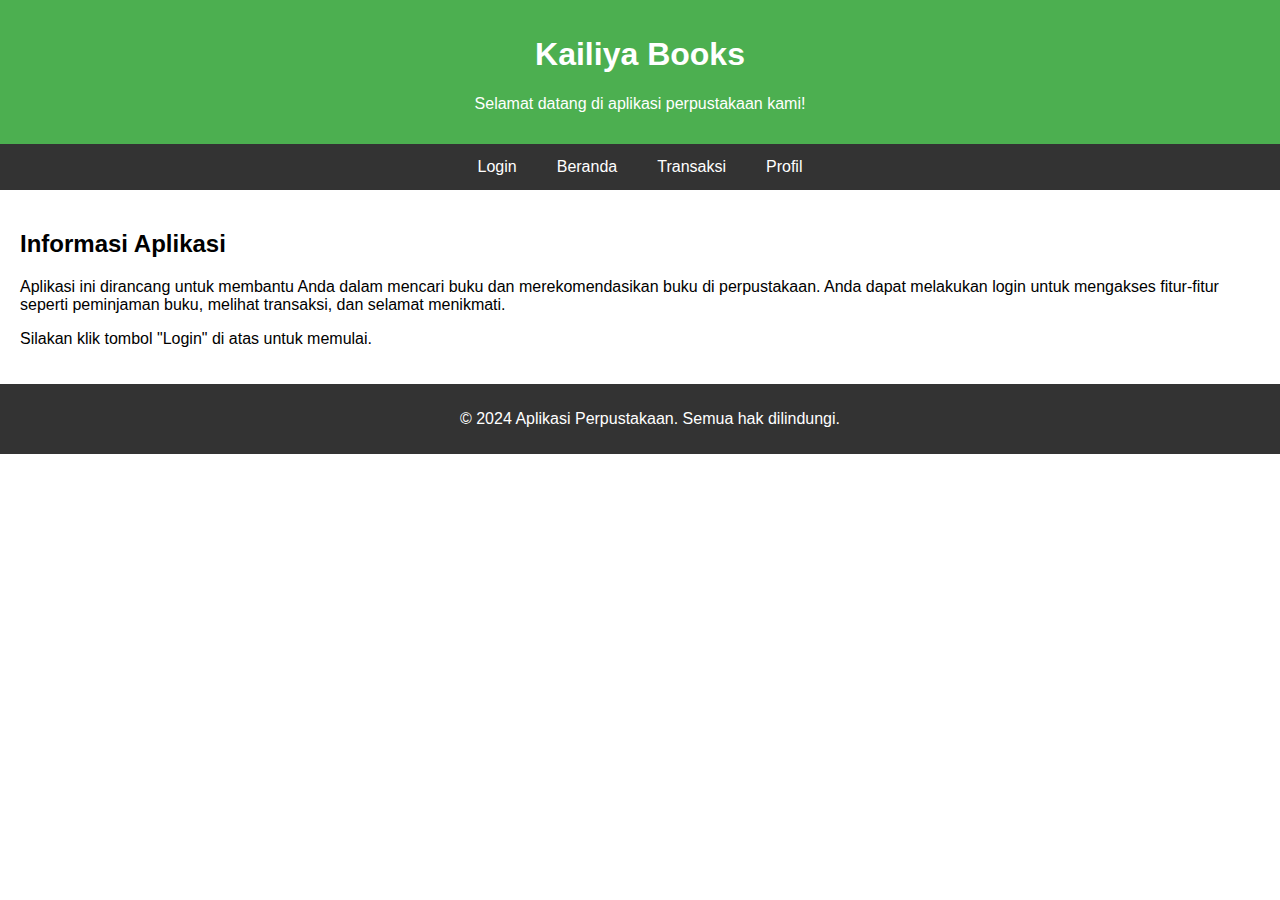
<file: index.html>
<!DOCTYPE html>
<html lang="id">
<head>
    <meta charset="UTF-8">
    <meta name="viewport" content="width=device-width, initial-scale=1.0">
    <title>Kailiya Books</title>
    <link rel="stylesheet" href="styles.css">
</head>
<body>

<header>
    <h1>Kailiya Books </h1>
    <p>Selamat datang di aplikasi perpustakaan kami!</p>
</header>

<nav class="navbar">
    <a href="login.html">Login</a>
    <a href="home.html">Beranda</a>
    <a href="transactions.html">Transaksi</a>
    <a href="profile.html">Profil</a>
</nav>

<div class="container">
    <h2>Informasi Aplikasi</h2>
    <p>Aplikasi ini dirancang untuk membantu Anda dalam mencari buku dan merekomendasikan buku di perpustakaan. Anda dapat melakukan login untuk mengakses fitur-fitur seperti peminjaman buku, melihat transaksi, dan selamat menikmati.</p>
    <p>Silakan klik tombol "Login" di atas untuk memulai.</p>
</div>

<footer>
    <p>&copy; 2024 Aplikasi Perpustakaan. Semua hak dilindungi.</p>
</footer>



</body>
</html>
</file>
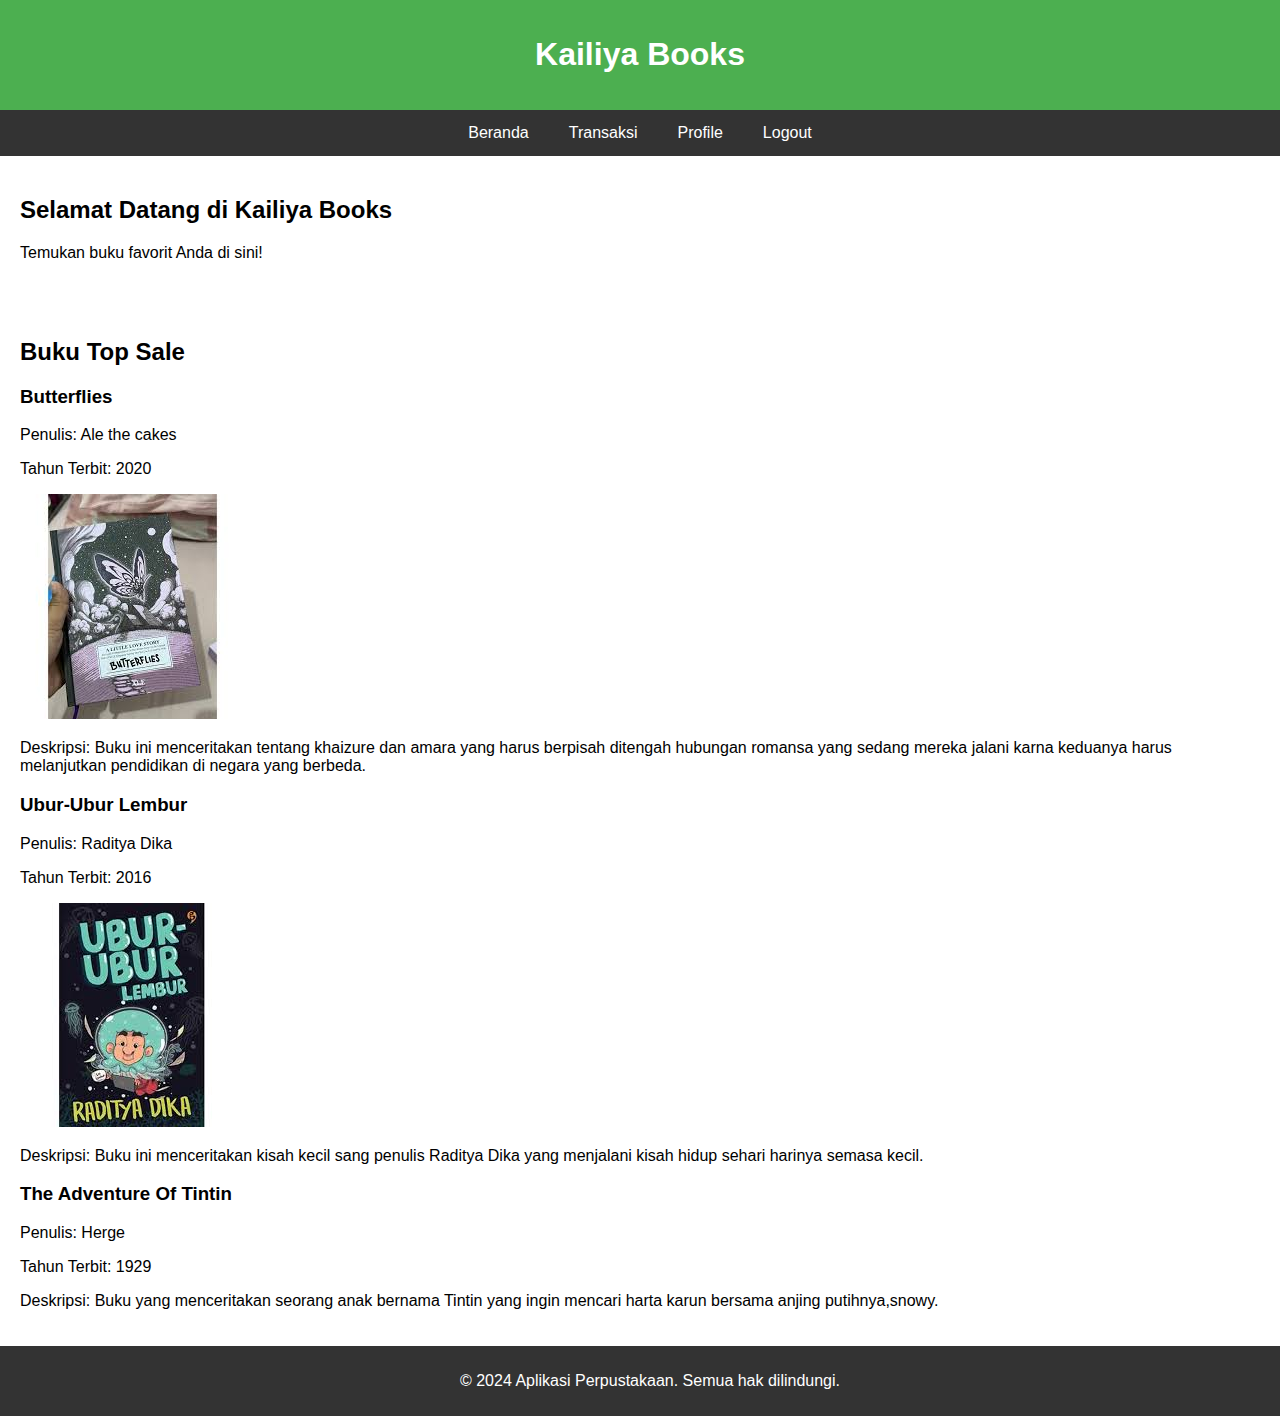
<file: home.html>
<!DOCTYPE html>
<html lang="id">
<head>
    <meta charset="UTF-8">
    <meta name="viewport" content="width=device-width, initial-scale=1.0">
    <title>Beranda - Kailiya Books</title>
    <link rel="stylesheet" href="styles.css">
</head>
<body>

<header>
    <h1>Kailiya Books</h1>
</header>

<nav class="navbar">
    <a href="index.html">Beranda</a>
    <a href="transactions.html">Transaksi</a>
    <a href="profile.html">Profile</a>
    <a href="login.html">Logout</a>
</nav>

<div class="container">
    <h2>Selamat Datang di Kailiya Books</h2>
    <p>Temukan buku favorit Anda di sini!</p>
</div>

<body>

<div class="container">

    <div class="content">
        <h2>Buku Top Sale</h2>
        <div class="book-list">
            <div class="book-item">
                <h3>Butterflies</h3>  
                <p>Penulis: Ale the cakes</p>
                <p>Tahun Terbit: 2020</p> <img src="ale.jpg">
                <p>Deskripsi: Buku ini menceritakan tentang khaizure dan amara yang harus berpisah ditengah hubungan romansa yang sedang mereka jalani karna keduanya harus melanjutkan pendidikan di negara yang berbeda.</p>
            </div>
            <div class="book-item">
                <h3>Ubur-Ubur Lembur</h3>
                <p>Penulis: Raditya Dika</p>
                <p>Tahun Terbit: 2016</p> <img src="radit.jpg">
                <p>Deskripsi: Buku ini menceritakan kisah kecil sang penulis Raditya Dika yang menjalani kisah hidup sehari harinya semasa kecil.</p>
            </div>
            <div class="book-item">
                <h3>The Adventure Of Tintin</h3>
                <p>Penulis: Herge</p>
                <p>Tahun Terbit: 1929</p>
                <p>Deskripsi: Buku yang menceritakan seorang anak bernama Tintin yang ingin mencari harta karun bersama anjing putihnya,snowy.</p>
            </div>
            <!-- Tambahkan lebih banyak buku sesuai kebutuhan -->
        </div>
    </div>
</div>

<footer>
    <p>&copy; 2024 Aplikasi Perpustakaan. Semua hak dilindungi.</p>
</footer>

</body>
</html>

</body>
</html>
</file>
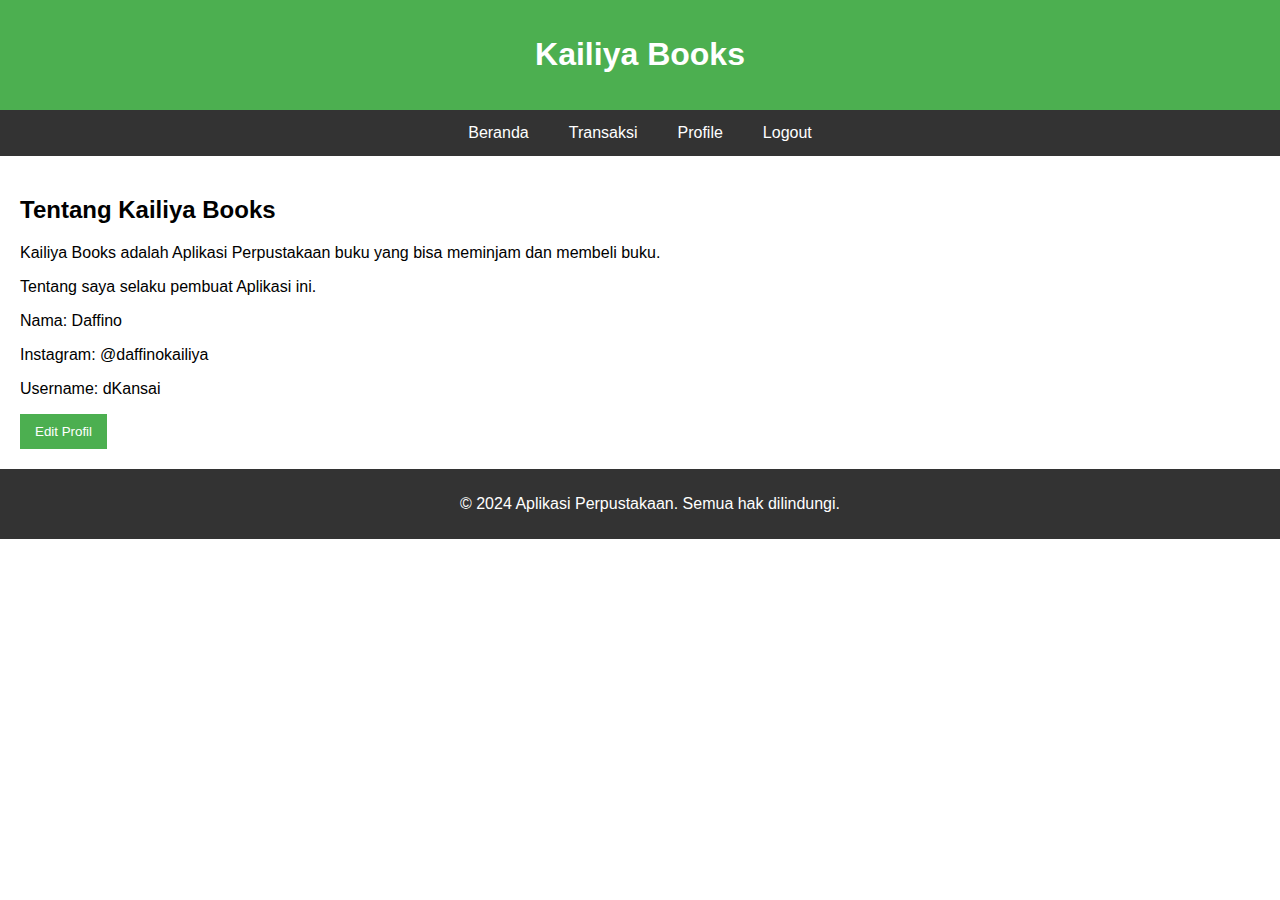
<file: profile.html>
<!DOCTYPE html>
<html lang="id">
<head>
    <meta charset="UTF-8">
    <meta name="viewport" content="width=device-width, initial-scale=1.0">
    <title>Profile - Kailiya Books</title>
    <link rel="stylesheet" href="styles.css">
</head>
<body>

<header>
    <h1>Kailiya Books</h1>
</header>

<nav class="navbar">
    <a href="home.html">Beranda</a>
    <a href="transactions.html">Transaksi</a>
    <a href="profile.html" class="active">Profile</a>
    <a href="login.html">Logout</a>
</nav>

<div class="container">
    <h2>Tentang Kailiya Books</h2>
    <p> Kailiya Books adalah Aplikasi Perpustakaan buku yang bisa meminjam dan membeli buku.</p>
    <p>Tentang saya selaku pembuat Aplikasi ini.</p>
    <p>Nama: Daffino</p>
    <p>Instagram: @daffinokailiya</p>
    <p>Username: dKansai</p>
    <button onclick="alert('Fitur ini belum tersedia!')">Edit Profil</button>
</div>

<footer>
    <p>&copy; 2024 Aplikasi Perpustakaan. Semua hak dilindungi.</p>
</footer>

</body>
</html>
</file>
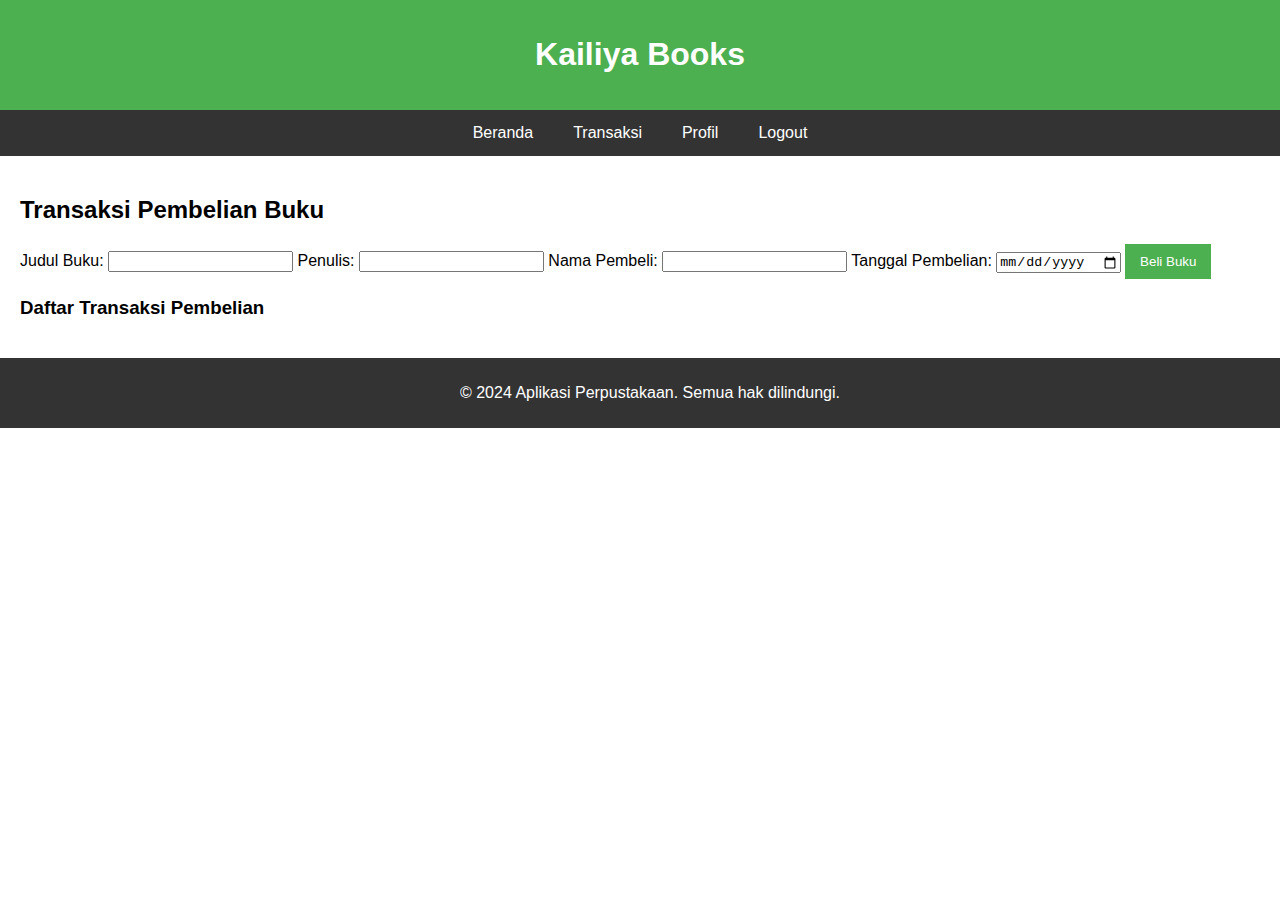
<file: transactions.html>
<!DOCTYPE html>
<html lang="id">
<head>
    <meta charset="UTF-8">
    <meta name="viewport" content="width=device-width, initial-scale=1.0">
    <title>Transaksi - Kailiya Books</title>
    <link rel="stylesheet" href="styles.css">
</head>
<body>

<header>
    <h1>Kailiya Books</h1>
</header>

<nav class="navbar">
    <a href="home.html">Beranda</a>
    <a href="transactions.html" class="active">Transaksi</a>
    <a href="profile.html">Profil</a>
    <a href="login.html">Logout</a>
</nav>

<div class="container">
    <h2>Transaksi Pembelian Buku</h2>
    
    <form id="transaction-form">
        <label for="book-title">Judul Buku:</label>
        <input type="text" id="book-title" name="book-title" required>

        <label for="author">Penulis:</label>
        <input type="text" id="author" name="author" required>

        <label for="borrower-name">Nama Pembeli:</label>
        <input type="text" id="borrower-name" name="borrower-name" required>

        <label for="borrow-date">Tanggal Pembelian:</label>
        <input type="date" id="borrow-date" name="borrow-date" required>

        <button type="submit">Beli Buku</button>
    </form>

    <h3>Daftar Transaksi Pembelian</h3>
    <ul id="transaction-list">
        <!-- Daftar transaksi akan ditambahkan di sini -->
    </ul>
</div>

<footer>
    <p>&copy; 2024 Aplikasi Perpustakaan. Semua hak dilindungi.</p>
</footer>

<script>
    document.getElementById('transaction-form').addEventListener('submit', function(event) {
        event.preventDefault(); // Mencegah pengiriman form

        // Mengambil data dari form
        const bookTitle = document.getElementById('book-title').value;
        const author = document.getElementById('author').value;
        const borrowerName = document.getElementById('borrower-name').value;
        const borrowDate = document.getElementById('borrow-date').value;

        // Menambahkan transaksi ke daftar
        const transactionList = document.getElementById('transaction-list');
        const listItem = document.createElement('li');
        listItem.textContent = `Buku: ${bookTitle}, Penulis: ${author}, Pembeli: ${borrowerName}, Tanggal Pembelian: ${borrowDate}`;
        transactionList.appendChild(listItem);

        // Mengosongkan form setelah pengiriman
        document.getElementById('transaction-form').reset();
    });
</script>

</body>
</html>
</file>
<file: styles.css>
body {
    font-family: Arial, sans-serif;
    margin: 0;
    padding: 0;
}

header {
    background-color: #4CAF50;
    color: white;
    padding: 15px;
    text-align: center;
}

.navbar {
    display: flex;
    justify-content: center;
    background-color: #333;
}

.navbar a {
    color: white;
    padding: 14px 20px;
    text-decoration: none;
    text-align: center;
}

.navbar a:hover {
    background-color: #ddd;
    color: black;
}

.container {
    padding: 20px;
}

footer {
    background-color: #333;
    color: white;
    text-align: center;
    padding: 10px;
    position: relative;
    bottom: 0;
    width: 100%;
}

button {
    padding: 10px 15px;
    background-color: #4CAF50;
    color: white;
    border: none;
    cursor: pointer;
}

button:hover {
    background-color: #45a049;
}
</file>
